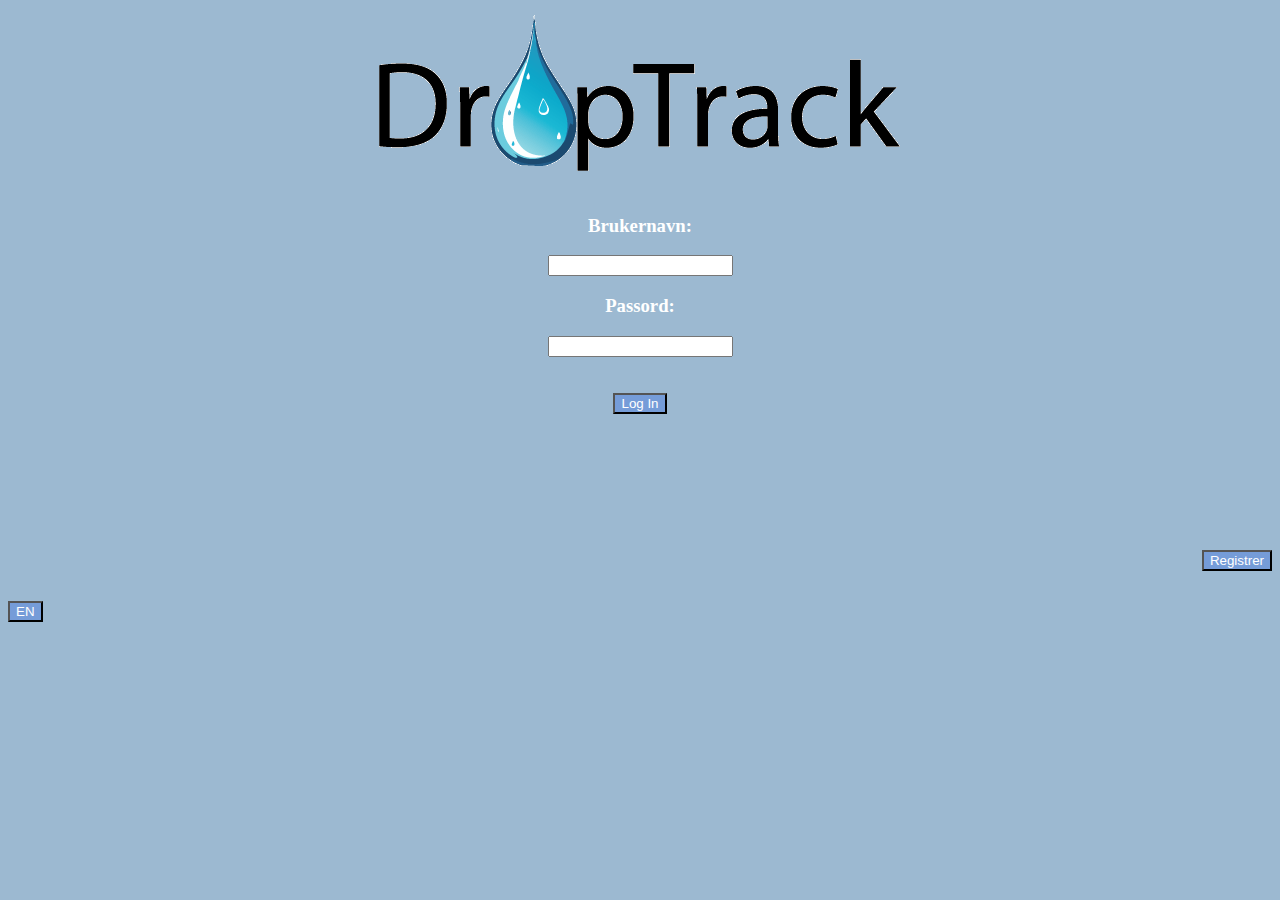
<file: index.html>
<!DOCTYPE html>
<html lang="en">
<head>
    <meta charset="UTF-8">
    <meta name="viewport" content="width=device-width, initial-scale=1.0">
    <title>Login</title>
    <link rel="stylesheet" href="./css/side.css">
</head>
<body>
    <script>
        function Log_In(){
            let a = document.getElementById("Username").value;
            let b = document.getElementById("Password").value;
            if (a.length >= 4 && b.length >= 4){
                let svar = document.getElementById("Successful").innerHTML = "Successful";
                window.location.href = "side2.html";
            }
            else{
                let svar = document.getElementById("Successful").innerHTML = "Det må være 4 symboler i Brukernavn og 4 symboler i passord";
            }
        }
        function registr(){
            window.location.href = "regisrt.html"; 
        }
        function engelsk(){
            window.location.href = "minSide engelsk.html"; 
        }
    </script>

    <div style="text-align: center;"> 
        <p id="logo"><img src="./image/logo3.gif" alt=""></p>
        <h3>Brukernavn: </h3>
        <input id="Username" type="text">
        <h3>Passord: </h3>
        <input id="Password" type="password"><br><br><br>
        
        <button onclick="Log_In()">Log In</button>
        <p id="Successful"></p>
    </div>
<br><br><br><br><br>
<div class="button-container">
    <button onclick="registr()">Registrer</button>
</div>
<div class="button-container2">
    <button onclick="engelsk()">EN</button>
</div>

</body>
</html>
</file>
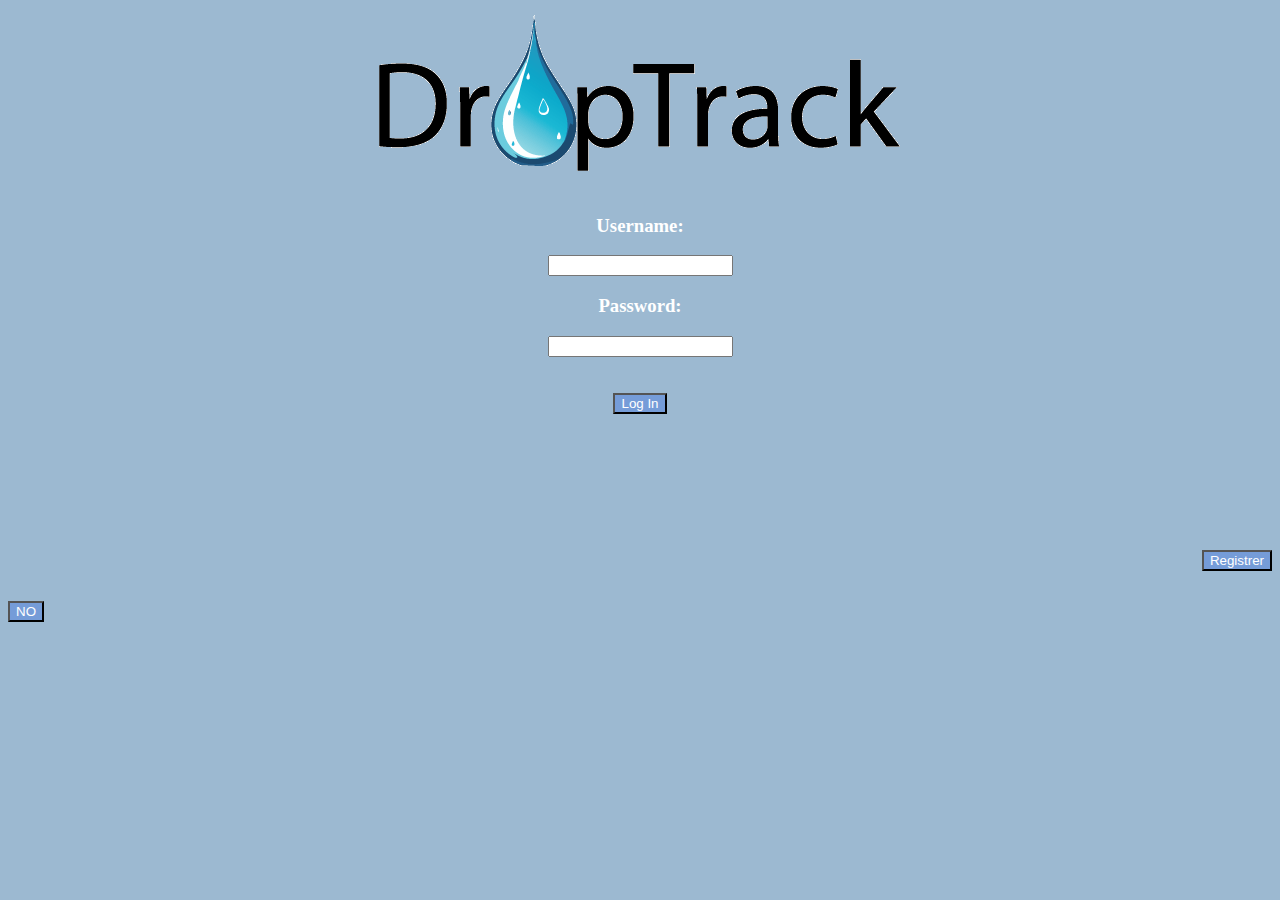
<file: minSide engelsk.html>
<!DOCTYPE html>
<html lang="en">
<head>
    <meta charset="UTF-8">
    <meta name="viewport" content="width=device-width, initial-scale=1.0">
    <title>Login</title>
    <link rel="stylesheet" href="./css/side.css">
</head>
<body>
    <script>
        function Log_In(){
            let a = document.getElementById("Username").value;
            let b = document.getElementById("Password").value;
            if (a.length >= 4 && b.length >= 4){
                let svar = document.getElementById("Successful").innerHTML = "Successful";
                window.location.href = "side2.html";
            }
            else{
                let svar = document.getElementById("Successful").innerHTML = "There must be 4 symbols in Username and 4 symbols in password";
            }
        }
        function registr(){
            window.location.href = "regisrt.html"; 
        }
        function norwigian(){
            window.location.href = "index.html"; 
        }
    </script>

    <div style="text-align: center;"> 
        <p id="logo"><img src="./image/logo3.gif" alt=""></p>
        <h3>Username: </h3>
        <input id="Username" type="text">
        <h3>Password: </h3>
        <input id="Password" type="password"><br><br><br>
        
        <button onclick="Log_In()">Log In</button>
        <p id="Successful"></p>
    </div>
<br><br><br><br><br>
<div class="button-container">
    <button onclick="registr()">Registrer</button>
</div>
<div class="button-container2">
    <button onclick="norwigian()">NO</button>
</div>

</body>
</html>
</file>
<file: css/side.css>
body{
    background-color: #9CB9D1;
    
}
div{
    color: white;
}
button { 
    background-color: #759CD8;
    color: white;


}

.button-container {
    text-align: right;
    margin-top: 30px; 
}
.button-container2 {
    text-align: left;
    margin-top: 30px; 
}

#logo {
    text-align: center; 
    margin-top: 10px;
}
</file>
